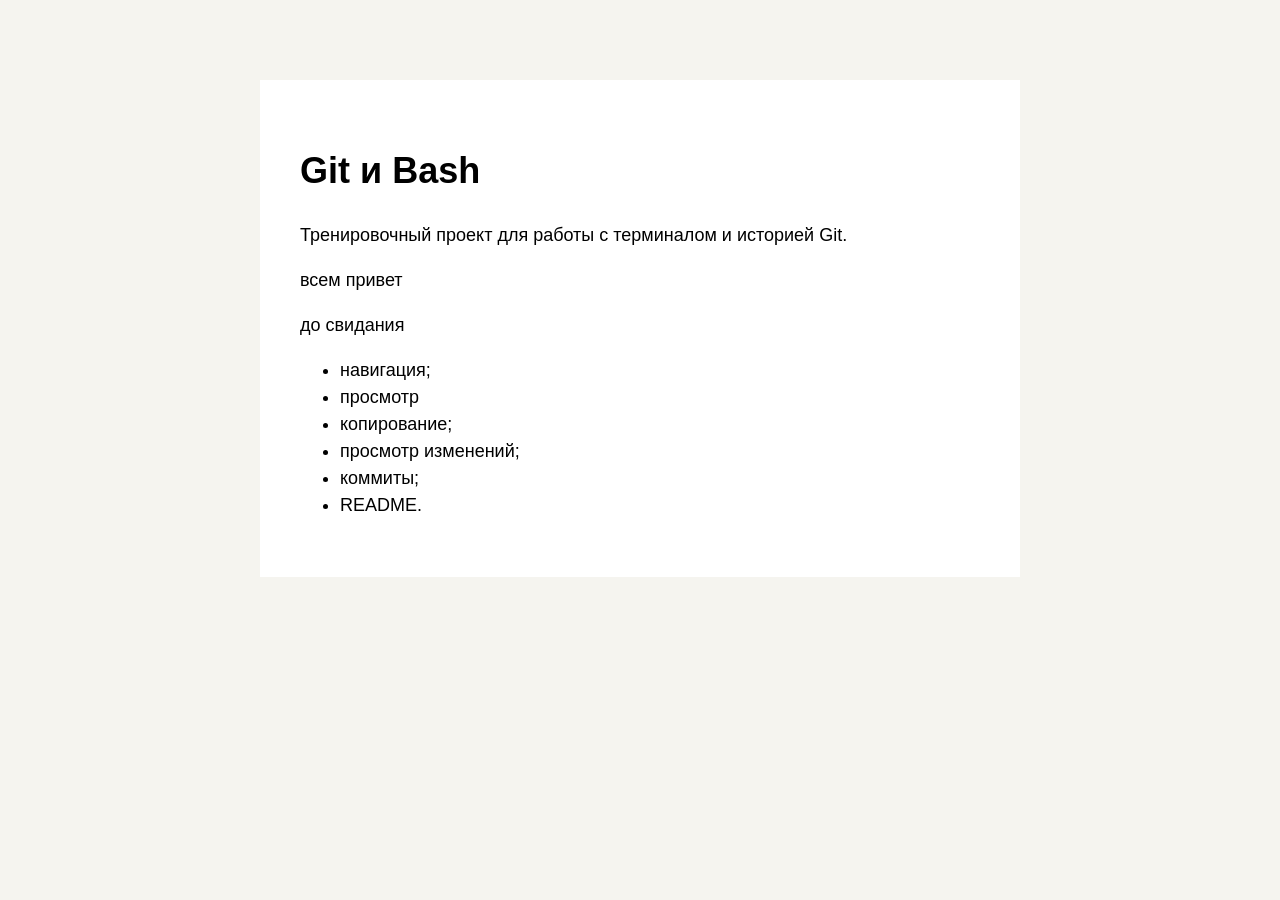
<file: index.html>
<!doctype html>
<html lang="ru">
  <head>
    <meta charset="UTF-8" />
    <meta name="viewport" content="width=device-width,initial-scale=1.0" />
    <title>Git и Bash</title>
    <link rel="stylesheet" href="./styles/style.css" />
  </head>
  <body>
    <main class="page">
      <h1>Git и Bash</h1>
      <p>Тренировочный проект для работы с терминалом и историей Git.</p>
      <p>всем привет</p>
      <p>до свидания</p>
      <ul>
        <li>навигация;</li>
        <li>просмотр</li>
        <li>копирование;</li>
        <li>просмотр изменений;</li>
        <li>коммиты;</li>
        <li>README.</li>
      </ul>
    </main>
  </body>
</html>
</file>
<file: styles/style.css>
* {
  box-sizing: border-box;
}

body {
  margin: 0;
  font: 18px / 1.5 Arial, sans-serif;
  background: #f5f4ef;
}

.page {
  max-width: 760px;
  margin: 80px auto;
  padding: 40px;
  background: #fff;
}
</file>
